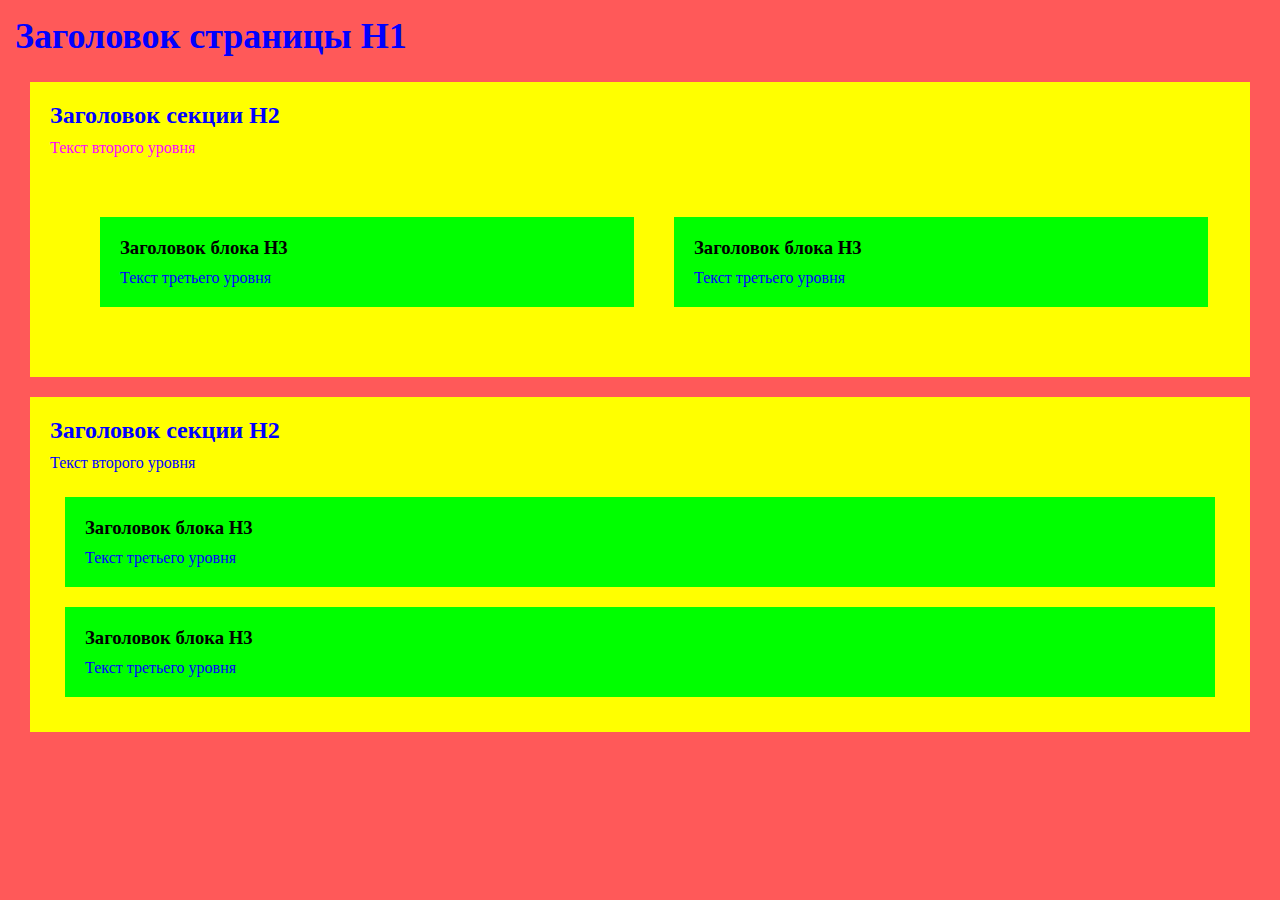
<file: lesson4-1/index.html>
<!DOCTYPE html>
<html lang="ru">
	<head>
		<meta charset="utf-8">
		<title>Заголовки</title>
		<link rel="stylesheet" href="css/style.css">	
		
		<style>
			body {
				background-color: rgba(255, 0, 0, 0.651);
			}
		</style>
	</head>
	<body>
		<h1 style="font-size: 36px;">Заголовок страницы H1</h1>
		<div class="h-2">
			<h2>Заголовок секции H2</h2>
			<p style="color: #f0f;">Текст второго уровня</p>
			<div class="colums">
				<div class="h-3">
					<h3>Заголовок блока H3</h3>
					<p>Текст третьего уровня</p>
				</div>
				<div class="h-3">
					<h3>Заголовок блока H3</h3>
					<p>Текст третьего уровня</p>
				</div>
			</div>
			
		</div>

		<div class="h-2">
			<h2>Заголовок секции H2</h2>
			<p>Текст второго уровня</p>
			<div class="h-3">
				<h3>Заголовок блока H3</h3>
				<p>Текст третьего уровня</p>
			</div>
			<div class="h-3">
				<h3>Заголовок блока H3</h3>
				<p>Текст третьего уровня</p>
			</div>
		</div>
	</body>
</html>
</file>
<file: lesson4-1/css/style.css>
* {
	padding: 5px;
	margin: 0;
}

div {
	margin: 20px;
	padding: 15px;
}

.h-2 {
	background-color: #ff0;
	
}

.colums {
	display: flex;
}

.h-3 {
	background-color: #0f0;
	min-width: 45%;
}

h1, h2, p {
	color: #00f;
}
</file>
